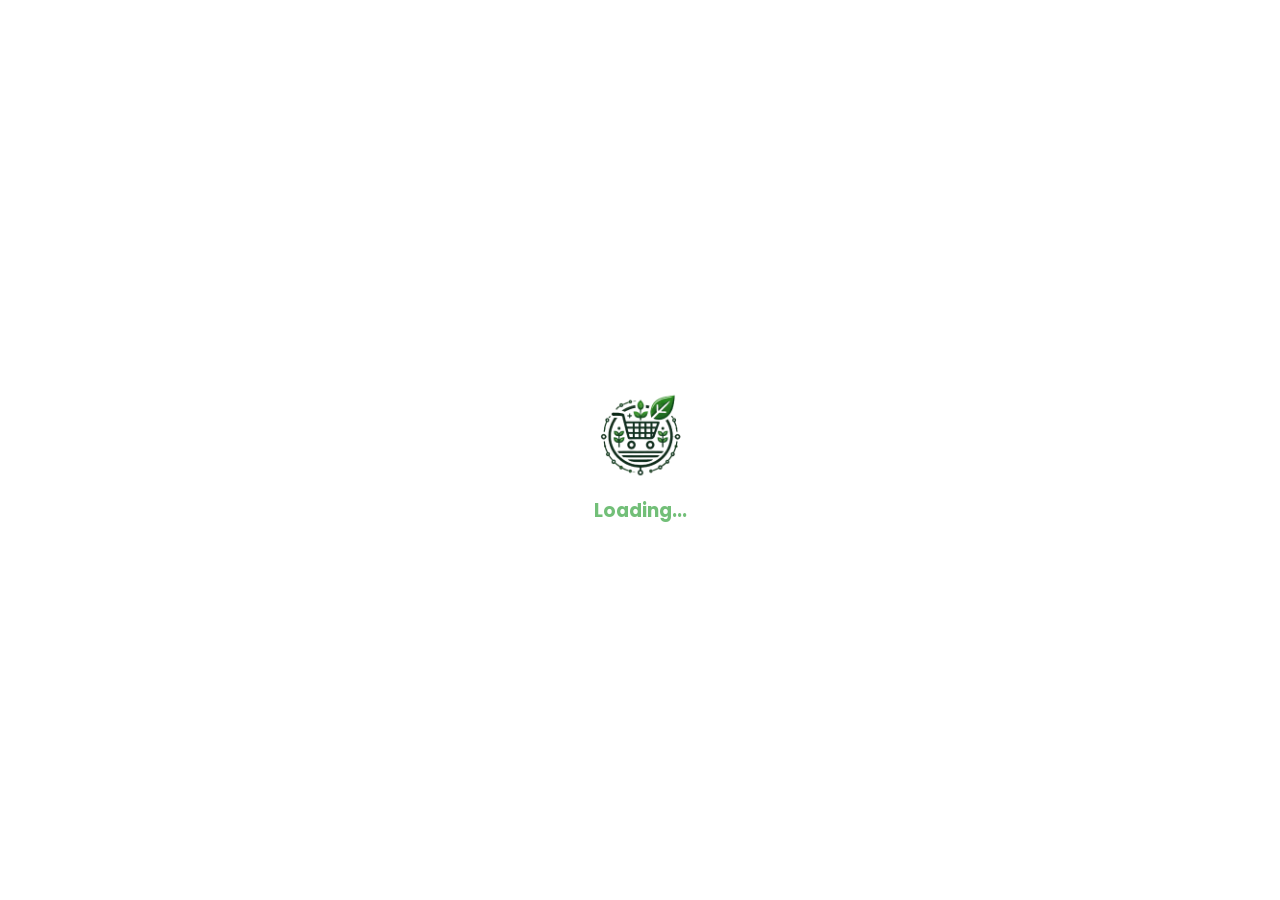
<file: index.html>
<!DOCTYPE html>
<html lang="id">
<head>
    <meta charset="UTF-8">
    <meta name="viewport" content="width=device-width, initial-scale=1.0">
    <link rel="stylesheet" href="Style.css">
    <link rel="icon logo" href="/SobatTani/image/SobatTani-logo-nobg.png">
    <link href="https://fonts.googleapis.com/css2?family=Poppins:wght@400;600&display=swap" rel="stylesheet">
    <script src="https://code.jquery.com/jquery-3.7.1.js" integrity="sha256-eKhayi8LEQwp4NKxN+CfCh+3qOVUtJn3QNZ0TciWLP4=" crossorigin="anonymous"></script>
    <title>SobatTani</title>
</head>
<body>
    <div class="loadpage">
        <img src="image/SobatTani-logo-nobg.png" alt="SobatTaniLogo" id="loadingimg">
        <h3 id="loadingtext">Loading...</h3>
    </div>
    <script src="Script.js"></script>
</body>
</html>
</file>
<file: Style.css>
:root {
    --basecolor:#72BF78;
    --seccolor:#bbffb5;
    --bgcolor: #ffffff;
    /* --basecolor: #4f9655;
    --seccolor:#87ff7c;
    --bgcolor: #2a2a2a; */
}

/* darkmode */
/* img.eye {
    filter: invert(100%);
}

.fitur img {
    filter: invert(100%);
    -webkit-filter: invert(100%);
}

.edu-area img.edu-btn {
    filter: invert(100%);
    -webkit-filter: invert(100%);
} */

/* all-in selector */
* {
    margin: 0;
    padding: 0;
    box-sizing: border-box;
    outline: none;
    border: none;
    text-decoration: none;
}

body {
    color: var(--basecolor);
    background-color: var(--bgcolor);
    font-family: 'Poppins', sans-serif;
    margin: 0 0;
}

input {
    background-color: var(--bgcolor);
}

.overlaylogin, .overlayregis {
    position: fixed;
    top: 0;
    bottom: 0;
    left: 0;
    right: 0;
    background-color: rgba(0, 0, 0, .3);
    z-index: 1000;
    display: block;
    display: none;
}

@media screen and (min-width: 1024px){
    /* loading page */
    .loadpage {
        position: fixed;
        top: 50%;
        left: 50%;
        transform: translate(-50%, -50%);
    }

    #loadingimg {
        display: block;
        width: 120px;
        margin: auto;
        cursor: default;
        animation: tuing2 ease-out 2s infinite;
        -webkit-animation: tuing2 ease-out 2s infinite;
        }
    
    #loadingtext {
        display: block;
        text-align: center;
        margin: auto;
        cursor: default;
        animation: teks 3s ease-in-out infinite;
    }

    /* hero section */
    .hero {
        min-height: 100vh;
        margin-bottom: 100px;
        margin-top: 0;
        cursor: default;
        opacity: .9;
        display: flex;
        align-items: center;
        /* darkmode */
        /* background-image: url("/SobatTani/image/hero section.png"); */
        /* lightmode */
        background-image: url("/SobatTani/image/hero-imagejpg.jpg");
        background-repeat: no-repeat;
        background-size: cover;
        background-position: center;
        position: relative;
        -webkit-mask-image: linear-gradient(rgba(255, 255, 255, 1) 85%, rgba(255, 255, 255, 0));
        mask-image: linear-gradient(rgba(255, 255, 255, 1) 85%, rgba(255, 255, 255, 0));
    }

    .hero::after {
        content: "";
        display: block;
        position: absolute;
        height: 30%;
        bottom: 0;
        background: linear-gradient(0deg,var(--bgcolor) 8%,rgba(255, 255, 255, 0) 50%);
    }
    .hero .content {
        padding: 1.4rem 7%;
        width: 100%;
        text-align: center;
        position: fixed;
        top: 200px;
        background: none;
    }

    .hero .content h1 {
        font-size: 4em;
        color: var(--basecolor);
        text-shadow: 1px 1px 3px rgba(1, 1, 3, 0.5);
        line-height: 1.2;
    }
    .hero .content p {
        font-size: 1.6rem;
        margin-top: 1rem;
        line-height: 1.4;
        font-weight: 100;
        text-shadow: 1px 1px 3px rgba(1, 1, 3, 0.5);
        mix-blend-mode: difference;
        color: var(--basecolor);
    }

    /* Header */
    header * {
        margin: auto;
    }

    header {
        top: 0;
        left: 0;
        right: 0;
        position: sticky;
        background-color: var(--basecolor);
        color: var(--bgcolor);
        box-shadow: 0 5px 5px var(--basecolor);
        height: 70px;
        display: flex;
        margin: auto;
        z-index: 1000;
    }

    header nav {
        display: flex;
        gap: 30px;
    }

    header nav a img {
        width: 20px;
        height: 20px;
        transition: .5s;
    }

    header nav a img:hover{
        border-radius: 8px;
        background-color: var(--seccolor);
        box-shadow: 0 0 10px 10px var(--seccolor);
        scale: 1.25;
    }

    header nav a img.activ:hover {
        transform: rotate(-360deg);
    }

    header nav a img.notif:hover {
        animation: bell .5s ease-in-out;
    }

    header nav a img.usser:hover {
        animation: usser .5s ease-in-out;
    }

    header nav a img.cart:hover {
        animation: cart .5s ease-in-out;
    }

    header a.logo {
        color: var(--bgcolor);
        text-decoration: none;
        display: flex;
        gap: 10px;
        transition: .3s;
    }

    header a.logo:hover {
        filter: drop-shadow(0 0 10px var(--bgcolor));
        scale: 1.05;
    }

    header a img {
        width: 60px;
        height: 60px;
    }

    header .search-box input:focus {
        outline: none;
        color: var(--basecolor);
    }

    header .search-box input:enabled {
        color: var(--basecolor);
    }

    header .search-box input::placeholder {
        color: var(--basecolor);
        opacity: .7;
    }

    header .search-box {
        display: flex;
        gap: 0px;
        width: fit-content;
        height: fit-content;
        border-radius: 8px;
        box-shadow: 0 0 10px var(--bgcolor);
    }

    header .search-box img {
        width: 20px;
        height: 20px;
    }

    header .search-box button {
        border: none;
        height: 40px;
        width: 30px;
        cursor: pointer;
        background-color: var(--basecolor);
        border-top-right-radius: 8px;
        border-bottom-right-radius: 8px;
        transition: .3s;
    }

    header .search-box button:hover {
        background-color: var(--seccolor);
    }

    header input#search-section {
        background-color: var(--bgcolor);
        border-bottom-left-radius: 8px;
        border-top-left-radius: 8px;
        border: none;
        margin: auto;
        padding: 20px;
        width: 400px;
        height: 20px;
    }

    /* hide search box */
    header .search-box-hide {
        width: 430px;
    }

    /* Main */
    main {
        background-color: var(--bgcolor);
        color: var(--basecolor);
        margin: auto;
        width: 1000px;
        text-align: left;
    }


    /* section */
    section {
        box-shadow: 0 0 10px var(--basecolor);
        border-radius: 8px;
        margin: 50px auto;
        padding: 20px;
    }

    section button {
        border-radius: 8px;
        background-color: var(--basecolor);
        box-shadow: 0 0 5px var(--basecolor);
        color: var(--bgcolor);
        border: none;
    }

    section button:hover{
        background-color: var(--seccolor);
    }
    
    section a img.close {
        position: relative;
        z-index: 700;
        top: 0;
        left: 0;
        width: 20px;
        height: 20px;
        transition: .5s;
        box-shadow: 0 0 5px 5px var(--basecolor);
        background-color: var(--basecolor);
    }

    section a img.close:hover {
        z-index: 700;
        background-color: var(--seccolor);
        box-shadow: 0 0 10px 10px var(--seccolor);
        scale: 1.05;
    }

    section .pop-up {
        position: fixed;
        bottom: 50px;
        right: -500px;
        padding: 15px;
        background-color: var(--bgcolor);
        box-shadow: 0 0 5px var(--basecolor);
        border-radius: 8px;
        width: fit-content;
        height: fit-content;
        /* animation: ppp 10s ease-in-out; */
    }

    section .pop-up h2, .pop-up p {
        text-align: center;
        margin: auto;
        cursor: default;
    }

    /* login-page */
    .register-page *, .login-page * {
        margin: 10px;
    }

    .register-page, .login-page {
        position: fixed;
        box-shadow: 0 0 5px var(--basecolor);
        background-color: var(--bgcolor);
        height: fit-content;
        width: 800px;
        top: 50%;
        left: 50%;
        transform: translate(-50%, -50%);
    }

    .register-page a, .login-page a {
        color: var(--basecolor);
    }

    .register-page a:hover, .login-page a:hover {
        color: var(--seccolor);
    }

    .register-page h1, .login-page h1 {
        margin: auto;
        text-align: center;
    }

    .register-page h3, .login-page h3 {
        border-bottom: 1px solid var(--basecolor);
        width: fit-content;
    }

    .register-page .write, .login-page .write {
        display: flex;
    }

    .register-page .write img.register-image, .login-page .write img.login-image {
        width: 20px;
        height: 20px;
        margin: auto;
    }

    .register-page .write img.eye, .login-page .write img.eye {
        position: absolute;
        bottom: 122px;
        right: 70px;
        height: 15px;
        width: 15px;
    }
    
    .register-page .write input, .login-page .write input {
        width: 600px;
        margin: auto;
        height: 30px;
        border-radius: 8px;
        padding: 10px;
        box-shadow: 0 0 5px var(--basecolor);
        background-color: var(--bgcolor);
    }

    .register-page .write input:focus, .login-page .write input:focus {
        outline: none;
        color: var(--basecolor);
    }

    .register-page .write input:enabled, .login-page .write input:enabled {
        color: var(--basecolor);
    }

    .register-page .write input::placeholder, .login-page .write input::placeholder {
        color: var(--basecolor);
        opacity: .7;
    }

    .register-page button , .login-page button {
        position: relative;
        left: 50%;
        transform: translateX(-50%);
        width: 300px;
        height: 40px;
        cursor: pointer;
    }

    #regisbtn, #loginbtn {
        cursor: pointer;
    }

    /* edu card */
    .edu-area {
        overflow: hidden;
        width: 100%;
    }

    .edu-card {
        display: flex;
        flex-direction: row;
        gap: 30px;
        transition: all 1s ease-out;
        -webkit-transition: all 1s ease-out;
        -moz-transition: all 1s ease-out;
        -ms-transition: all 1s ease-out;
        -o-transition: all 1s ease-out;
    }

    .edu-card img {
        width: 900px;
        margin-left: 30px;
        border-radius: 8px;
    }

    .edu-area img.edu-btn {
        width: 40px;
        position: relative;
        z-index: 100;
    }

    .edu-area img.edu-btn:hover {
        filter: drop-shadow(0 0 20px var(--basecolor));
    }

    .edu-area .left {
        top: 235px;
        left: -20px;
    }

    .edu-area .right {
        right: -940px;
        bottom: 235px;
    }


    /* fitures */
    .fitur-content {
        display: inline-block;
        position: relative;
        margin: 20px 50px;
        transition: .5s;
    }

    .fitur-content:hover {
        opacity: .7;
        filter: drop-shadow(0 0 10px var(--seccolor));
        color: var(--seccolor);
        scale: 1.05;
    }

    .fitur img {
        position: relative;
        top: 50%;
        left: 50%;
        transform: translate(-50%, -50%);
        margin-top: 50px;
        margin-bottom: -30px;
        margin-right: 50px;
        width: 80px;
        height: 80px;
        align-items: center;
    }

    .fitur a {
        color: var(--basecolor);
        text-decoration: none;
        margin: auto;
    }

    .fitur-content p {
        text-align: center;
    }

    /* fitur-page */
    .fitur-area {
        height: 500px;
    }

    .fitur-area h2 {
        text-align: center;
        justify-content: center;
        align-items: center;
    }

    .fitur-area img.logo {
        width: 300px;
        animation: ftr 3s ease-in-out infinite;
        display: block;
        margin: auto;
        margin-top: 50px;
    }

    /* product */
    .product-card * {
        cursor: pointer;
    }

    .card-container {
        width: 100%;
        height: fit-content;
        margin: auto;
        cursor: pointer;
    }

    .product-card {
        float: left;
        position: relative;
        padding: 10px;
        width: 200px;
        height: fit-content;
        border-radius: 8px;
        margin: 20px 20px;
        box-shadow: 0 0 5px var(--basecolor);
        transition: .5s;
    }

    .product-card:hover {
        box-shadow: 0 0 10px var(--basecolor);
        opacity: .8;
        scale: 1.1;
    }

    .product-card * {
        margin: 5px 0;
    }

    .product-card button {
        width: 100%;
        height: 30px;
        transition: .3s;
    }

    .product-card img.prod-img {
        width: 180px;
        height: 180px;
    }

    .product-card img.cart-oc {
        position: absolute;
        top: 160px;
        right: 20px;
        width: 20px;
        height: 20px;
        background-color: var(--basecolor);
        box-shadow: 0 0 5px 10px var(--basecolor);
        transition: .5s;
    }

    .product-card img.cart-oc:hover {
        transform: scale(1.2);
        background-color: var(--seccolor);
        box-shadow: 0 0 10px 10px var(--seccolor);
    }


    /* article */
    .article-content {
        margin: 20px;
    }

    .thumbnail img {
        height: 100%;
        width: 100%;
        border-radius: 8px;
    }

    .article-content p {
        text-indent: 15px;
    }

    .article-content ul li {
        margin-left : 40px;
    }

    .article-content h4 {
        text-indent: 20px;
    }

    /* account */
    .account-content {
        margin: auto;
    }

    .account-content img.profile-picture {
        position: relative;
        left: 50%;
        transform: translateX(-50%);
        margin: auto;
        margin-bottom: 5px;
        width: 150px;
        height: 150px;
        border-radius: 50%;
        box-shadow: 0 0 5px var(--basecolor);
    }

    .account-content img.eye {
        position: relative;
        bottom: -3px;
        right: -60px;
        height: 15px;
        width: 15px;
    }

    .add-btn {
        margin: auto;
        display: flex;
        flex-direction: row;
    }

    .btn-acc {
        display: flex;
        flex-direction: row;
        gap: 10px;
        margin: auto;
        margin-top: 20px;
    }

    .account-content button {
        position: relative;
        margin-top: 20px;
        margin: auto;
        width: 220px;
        height: 40px;
    }

    .account-content .btn-acc #keluarbtn {
        background-color: var(--bgcolor);
        color: var(--basecolor);
        transition: .5s;
    }

    .account-content .btn-acc #keluarbtn:hover {
        background-color: var(--seccolor);
    }
    
    /* slider toggle */
    .slider-container {
        margin: auto;
    }

    .switch {
        position: relative;
        display: inline-block;
        width: 60px;
        height: 34px;
    }
    
    .switch input {
        opacity: 0;
        width: 0;
        height: 0;
    }
    
    .slider {
        position: absolute;
        cursor: pointer;
        top: 0;
        left: 0;
        right: 0;
        bottom: 0;
        background-color: white;
        transition: .4s;
        border-radius: 34px;
        border: 1px solid var(--basecolor);
    }
    
    .slider:before {
        position: absolute;
        content: "";
        height: 25px;
        width: 25px;
        left: 4px;
        bottom: 4px;
        background-color: #2a2a2a;
        transition: .7s ease-in-out;
        border-radius: 50%;
        -webkit-border-radius: 50%;
        -moz-border-radius: 50%;
        -ms-border-radius: 50%;
        -o-border-radius: 50%;
    }
    
    input:checked + .slider {
        background-color: #2a2a2a;
    }
    
    input:checked + .slider:before {
        transform: translateX(26px);
        background-color: #fff;
    }

    .account-content h3 {
        margin-bottom: 10px;
    }

    .account-content input {
        position: relative;
        margin-bottom: 10px;
        left: 50%;
        transform: translateX(-50%);
        width: 80%;
        height: fit-content;
        padding: 10px;
        border: none;
        box-shadow: 0 0 5px var(--basecolor);
        border-radius: 8px;
    }

    .account-content input:focus {
        outline: none;
        color: var(--basecolor);
    }

    .account-content input:enabled {
        color: var(--basecolor);
    }

    .account-content input::placeholder {
        color: var(--basecolor);
        opacity: .7;
    }



    /* notification */
    .notif-container {
        margin: 20px;
    }

    .notif-content {
        box-shadow: 0 0 5px var(--basecolor);
        margin: 10px auto;
        padding: 10px;
        border-radius: 8px;
        display: flex;
        flex-direction: row;
    }

    .notif-text{
        text-align: left;
        display: flex;
        flex-direction: column;
        width: 550px;
    }

    .notif-content .date {
        margin-top: 20px;
        margin-left: 50px;
    }

    .notif-btn {
        width: 100px;
        height: 40px;
        margin-top: 10px;
    }


    /* activity */
    .activity-container {
        margin: 20px;
    }

    .activity-content {
        display: flex;
        box-shadow: 0 0 5px var(--basecolor);
        margin: 10px auto;
        padding: 10px;
        border-radius: 8px;
    }

    .activity-content img {
        width: 100px;
        height: 100px;
    }

    .activity-content .date {
        margin-left: 280px;
        margin-top: 50px;
    }

    .activity-content .activity-description {
        margin-left: 80px;
        margin-top: 15px;
        font-size: 20px;
        width: 200px;
    }

    /* cart */
    .cart-container {
        margin: 20px;
    }

    .cart-content {
        display: flex;
        box-shadow: 0 0 5px var(--basecolor);
        margin: 10px auto;
        padding: 10px;
        border-radius: 8px;
        width: 100%;
    }

    .cart-content img {
        width: 70px;
        height: 70px;
    }

    .cart-description {
        margin-left: 30px;
        width: 200px;
    }

    .cartbtn {
        display: flex;
        flex-direction: column;
        position: relative;
        gap: 10px;
        margin-left: 300px;
    }

    .cartbtn .hapus-btn {
        background-color: var(--bgcolor);
        color: var(--basecolor);
    }

    .cartbtn .hapus-btn:hover {
        background-color: var(--seccolor);
    }

    .cart-content button{
        width: 200px;
        height: 30px;
        transition: 1s;
    }

    .allin-btn-cart {
        display: flex;
        flex-direction: row;
        margin-left: 320px;
        gap: 20px;
    }

    .allin-btn-cart button {
        height: 50px;
        width: 300px;
        transition: .5s;
    }

    .allin-btn-cart .hapus-btn {
        color: var(--basecolor);
        background-color: var(--bgcolor);
    }

    .allin-btn-cart .hapus-btn:hover {
        background-color: var(--seccolor);
        color: var(--bgcolor);
    }
    
    input[type="checkbox"] {
        display: none;
    }

    .cb-prod {
        display: inline-block;
        width: 70px;
        height: 70px;
        margin-left: 120px;
        box-shadow: 0 0 5px var(--basecolor);
        border-radius: 8px;
        position: relative; 
        cursor: pointer;
    }

    .cb-prod:after {
        content: '';
        position: absolute;
        left: 20px;
        width: 25px; 
        height: 50px;
        border: solid var(--basecolor); 
        border-width: 0 5px 5px 0;
        transform: rotate(45deg); 
        opacity: 0; 
        transition: opacity 0.2s; 
    }

    
    input.cb-prod:checked + .cb-prod:after {
        opacity: 1; 
    }


    /* product */
    .prod-content *{
        margin: 20px;
    }

    .prod-content {
        display: flex;
    }

    .prod-description {
        margin-top: 45px;
    }

    .prod-content img.prod-img {
        width: 200px;
        height: 200px;
        box-shadow: 0 0 10px var(--basecolor);
        transition: 1s;
    }

    .prod-content img.prod-img:hover {
        scale: 1.4;
    }

    .prod button {
        position: relative;
        left: 50%;
        transform: translateX(-50%);
        margin: auto;
        width: 500px;
        height: 50px;
        transition: .5s;
    }

    .prod img.cart-op {
        position: relative;
        top: 5px;
        right: -300px;
        width: 30px;
        height: 30px;
        transition: .5s;
        background-color: var(--basecolor);
        box-shadow: 0 0 5px 5px var(--basecolor);
    }

    .prod img.cart-op:hover {
        background-color: var(--seccolor);
        box-shadow: 0 0 10px 10px var(--seccolor);
    }

    /* clearfix */
    .cf:before, .cf:after {
        content: " ";
        display: table;
    }
    .cf:after {
        clear: both;
    }


    /* footer */
    footer {
        height: 25px;
        width: 100%;
        background-color: var(--basecolor);
        color : var(--bgcolor);
        text-align: center;
        letter-spacing: 5px;
    }
}

@media screen and (min-width: 768px) and (max-width: 1023px) {
    /* loading page */
    .loadpage {
        position: fixed;
        top: 50%;
        left: 50%;
        transform: translate(-50%, -50%);
    }

    #loadingimg {
        display: block;
        width: 50px;
        margin: auto;
        cursor: default;
        animation: tuing2 ease-out 2s infinite;
        -webkit-animation: tuing2 ease-out 2s infinite;
}
    
    #loadingtext {
        display: block;
        text-align: center;
        margin: auto;
        cursor: default;
        animation: teks 3s ease-in-out infinite;
    }

    /* hero section */
    .hero {
        display: none;
    }

    /* Header */
    header * {
        margin: auto;
    }

    header {
        top: 0;
        left: 0;
        right: 0;
        position: sticky;
        background-color: var(--basecolor);
        color: var(--bgcolor);
        box-shadow: 0 5px 5px var(--basecolor);
        height: 70px;
        display: flex;
        margin: auto;
        z-index: 1000;
    }

    header nav {
        display: flex;
        gap: 25px;
    }

    header nav a img {
        width: 15px;
        height: 15px;
        transition: .5s;
    }

    header nav a img:hover{
        border-radius: 8px;
        background-color: var(--seccolor);
        box-shadow: 0 0 10px 10px var(--seccolor);
        scale: 1.25;
    }

    header nav a img.activ:hover {
        transform: rotate(-360deg);
    }

    header nav a img.notif:hover {
        animation: bell .5s ease-in-out;
    }

    header nav a img.usser:hover {
        animation: bell .5s ease-in-out;
    }

    header a.logo {
        color: var(--bgcolor);
        text-decoration: none;
        display: flex;
        gap: 5px;
        transition: .3s;
    }

    header a.logo:hover {
        filter: drop-shadow(0 0 10px var(--bgcolor));
    }

    header a img {
        width: 35px;
        height: 35px;
    }

    header a h1 {
        font-size: 20px;
    }

    header .search-box input {
        height: 10px;
    }

    header .search-box input:focus {
        outline: none;
        color: var(--basecolor);
    }

    header .search-box input:enabled {
        color: var(--basecolor);
    }

    header .search-box input::placeholder {
        color: var(--basecolor);
        opacity: .7;
    }

    header .search-box {
        display: flex;
        gap: 0px;
        width: fit-content;
        height: fit-content;
        border-radius: 8px;
        box-shadow: 0 0 10px var(--bgcolor);
    }

    header .search-box img {
        width: 15px;
        height: 15px;
    }

    header .search-box button {
        border: none;
        height: 20px;
        width: 20px;
        background-color: var(--basecolor);
        border-top-right-radius: 8px;
        border-bottom-right-radius: 8px;
        transition: .3s;
    }

    header .search-box button:hover {
        background-color: var(--seccolor);
    }

    header #search-section {
        background-color: var(--bgcolor);
        border-bottom-left-radius: 8px;
        border-top-left-radius: 8px;
        border: none;
        padding: 10px;
        width: 250px;
        height: 15px;
    }

    /* hide searchbox */
    header .search-box-hide { 
        width: 270px;
    }

    /* Main */
    main {
        background-color: var(--bgcolor);
        color: var(--basecolor);
        margin: auto;
        margin-top: 30px;
        width: 720px;
        text-align: left;
    }


    /* section */
    section {
        box-shadow: 0 0 10px var(--basecolor);
        border-radius: 8px;
        margin: 30px auto;
        padding: 20px;
    }

    section button {
        border-radius: 8px;
        background-color: var(--basecolor);
        box-shadow: 0 0 5px var(--basecolor);
        color: var(--bgcolor);
        border: none;
    }

    section button:hover{
        background-color: var(--seccolor);
    }

    section a img.close {
        position: relative;
        z-index: 700;
        top: 0;
        left: 0;
        width: 15px;
        height: 15px;
        transition: .5s;
        box-shadow: 0 0 5px 5px var(--basecolor);
        background-color: var(--basecolor);
    }

    section a img.close:hover {
        z-index: 700;
        background-color: var(--seccolor);
        box-shadow: 0 0 10px 10px var(--seccolor);
        scale: 1.05;
    }
    
    section .pop-up {
        position: fixed;
        bottom: 50px;
        right: -500px;
        padding: 15px;
        background-color: var(--bgcolor);
        box-shadow: 0 0 5px var(--basecolor);
        border-radius: 8px;
        width: fit-content;
        height: fit-content;
    }

    section .pop-up h2, .pop-up p {
        text-align: center;
        font-size: medium;
        margin: auto;
        cursor: default;
    }

    /* login-page */
    .register-page *, .login-page * {
        margin: 10px;
    }

    .register-page, .login-page {
        position: fixed;
        box-shadow: 0 0 5px var(--basecolor);
        background-color: var(--bgcolor);
        height: fit-content;
        width: 500px;
        top: 50%;
        left: 50%;
        transform: translate(-50%, -50%);
    }

    .register-page h1, .login-page h1 {
        margin: auto;
        text-align: center;
    }

    .register-page h3, .login-page h3 {
        border-bottom: 1px solid var(--basecolor);
        width: fit-content;
    }

    .register-page .write, .login-page .write {
        display: flex;
    }

    .register-page .write img.register-image, .login-page .write img.login-image {
        width: 20px;
        height: 20px;
        margin: auto;
    }

    .register-page .write img.eye, .login-page .write img.eye {
        position: absolute;
        bottom: 116px;
        right: 60px;
        height: 15px;
        width: 15px;
    }
    
    .register-page .write input, .login-page .write input {
        width: 300px;
        margin: auto;
        height: 10px;
        border-radius: 8px;
        padding: 10px;
        box-shadow: 0 0 5px var(--basecolor);
        background-color: var(--bgcolor);
    }

    .register-page .write input:focus, .login-page .write input:focus {
        outline: none;
        color: var(--basecolor);
    }

    .register-page .write input:enabled, .login-page .write input:enabled {
        color: var(--basecolor);
    }

    .register-page .write input::placeholder, .login-page .write input::placeholder {
        color: var(--basecolor);
        opacity: .7;
    }

    .register-page button, .login-page button{
        position: relative;
        left: 50%;
        transform: translateX(-50%);
        width: 300px;
        height: 40px;
        cursor: pointer;
    }

    #regisbtn, #loginbtn {
        cursor: pointer;
    }

    /* edu card */
    .edu-area {
        overflow: hidden;
        width: 100%;
    }

    .edu-card {
        display: flex;
        flex-direction: row;
        gap: 20px;
    }

    .edu-card img {
        width: 640px;
        margin-left: 20px;
        border-radius: 8px;
    }

    .edu-area img.edu-btn {
        width: 30px;
        position: relative;
        z-index: 100;
    }

    .edu-area img.edu-btn:hover {
        filter: drop-shadow(0 0 20px var(--basecolor));
    }

    .edu-area .left {
        top: 175px;
        left: -20px;
    }

    .edu-area .right {
        right: -670px;
        bottom: 175px;
    }

    /* fitures */
    .fitur-content {
        display: inline-block;
        position: relative;
        margin: 20px 45px;
        transition: .5s;
    }

    .fitur-content:hover {
        opacity: .7;
        filter: drop-shadow(0 0 10px var(--seccolor));
        color: var(--seccolor);
        scale: 1.05;
    }

    .fitur img {
        position: relative;
        top: 50%;
        left: 50%;
        transform: translate(-50%, -50%);
        margin-top: 30px;
        margin-bottom: -20px;
        width: 50px;
        height: 50px;
        align-items: center;
    }

    .fitur a {
        color: var(--basecolor);
        text-decoration: none;
        margin: auto;
    }

    .fitur-content p {
        text-align: center;
        font-size: small;
    }

    /* fitur-page */
    .fitur-area {
        height: 500px;
    }

    .fitur-area h2 {
        display: grid;
        place-items: center;
        text-align: center;
        justify-content: center;
        align-items: center;
    }

    /* product */

    .card-container {
        width: 100%;
        height: fit-content;
        margin: auto;
    }

    .product-card {
        float: left;
        padding: 10px;
        width: 200px;
        height: fit-content;
        border-radius: 8px;
        margin: 20px 13px;
        box-shadow: 0 0 5px var(--basecolor);
        transition: .5s;
    }

    .product-card:hover {
        box-shadow: 0 0 10px var(--basecolor);
        opacity: .8;
        scale: 1.1;
    }

    .product-card * {
        margin: 5px 0;
    }

    .product-card button {
        width: 100%;
        height: 30px;
        transition: .3s;
    }

    .product-card img.prod-img {
        width: 180px;
        height: 180px;
    }
    
    .product-card img.cart-oc {
        position: relative;
        top: -50px;
        left: 145px;
        width: 20px;
        height: 20px;
        background-color: var(--basecolor);
        box-shadow: 0 0 10px 10px var(--basecolor);
        transition: .5s;
    }

    .product-card img.cart-oc:hover {
        transform: scale(1.2);
        background-color: var(--seccolor);
        box-shadow: 0 0 10px 10px var(--seccolor);
    }


    /* article */
    .article-content {
        margin: 20px;
    }

    .thumbnail img {
        height: 300px;
        width: 100%;
        border-radius: 8px;
    }
    
    .article-content p {
        text-indent: 15px;
    }

    .article-content ul li {
        margin-left : 40px;
    }

    .article-content h4 {
        text-indent: 20px;
    }

    /* account */
    .account-content {
        margin: auto;
    }

    .account-content img.profile-picture {
        position: relative;
        left: 50%;
        transform: translateX(-50%);
        margin: auto;
        margin-bottom: 5px;
        width: 150px;
        height: 150px;
        border-radius: 50%;
        box-shadow: 0 0 5px var(--basecolor);
    }

    .account-content img.eye {
        position: relative;
        bottom: -3px;
        right: -35px;
        height: 15px;
        width: 15px;
    }
    
    .add-btn {
        display: flex;
        flex-direction: row;
        margin-left: 0;
        gap: 30px;
        width: 100%;
    }

    .btn-acc {
        display: flex;
        flex-direction: column;
        gap: 10px;
        margin: auto;
        margin-top: 15px;
    }

    .account-content button {
        position: relative;
        margin-top: 20px;
        margin: auto;
        width: 320px;
        height: 40px;
    }

    .account-content .btn-acc #keluarbtn {
        background-color: var(--bgcolor);
        color: var(--basecolor);
        transition: .5s;
    }

    .account-content .btn-acc #keluarbtn:hover {
        background-color: var(--seccolor);
    }

    .account-content h3 {
        margin-bottom: 10px;
    }

    .account-content input {
        position: relative;
        margin-bottom: 10px;
        left: 50%;
        transform: translateX(-50%);
        width: 80%;
        height: fit-content;
        padding: 10px;
        border: none;
        box-shadow: 0 0 5px var(--basecolor);
        border-radius: 8px;
    }

    .account-content input:focus {
        outline: none;
        color: var(--basecolor);
    }

    .account-content input:enabled {
        color: var(--basecolor);
    }

    .account-content input::placeholder {
        color: var(--basecolor);
        opacity: .7;
    }
    
    /* slider toggle */
    .slider-container {
        margin-top: 20px;
        margin-left: 65px;
    }

    .switch {
        position: relative;
        display: inline-block;
        width: 60px;
        height: 34px;
    }
    
    .switch input {
        opacity: 0;
        width: 0;
        height: 0;
    }
    
    .slider {
        position: absolute;
        cursor: pointer;
        top: 0;
        left: 0;
        right: 0;
        bottom: 0;
        background-color: white;
        transition: .4s;
        border-radius: 34px;
        border: 1px solid var(--basecolor);
    }
    
    .slider:before {
        position: absolute;
        content: "";
        height: 25px;
        width: 25px;
        left: 4px;
        bottom: 4px;
        background-color: #2a2a2a;
        transition: .7s ease-in-out;
        border-radius: 50%;
    }
    
    input:checked + .slider {
        background-color: #2a2a2a;
    }
    
    input:checked + .slider:before {
        transform: translateX(26px);
        background-color: #fff;
    }


    /* notification */
    .notif-container {
        margin: 20px;
    }

    .notif-content {
        box-shadow: 0 0 5px var(--basecolor);
        margin: 10px auto;
        padding: 10px;
        border-radius: 8px;
        display: flex;
        flex-direction: row;
    }

    .notif-text{
        text-align: left;
        display: flex;
        flex-direction: column;
        width: 400px;
    }

    .notif-content .date {
        margin-top: 20px;
        margin-left: 15px;
    }

    .notif-btn {
        width: 100px;
        height: 40px;
        margin-top: 10px;
    }


    /* activity */
    .activity-container {
        margin: 20px;
    }

    .activity-content {
        display: flex;
        box-shadow: 0 0 5px var(--basecolor);
        margin: 10px auto;
        padding: 10px;
        border-radius: 8px;
    }

    .activity-content img {
        width: 50px;
        height: 50px;
    }
    .activity-content .date {
        margin-left: 200px;
        margin-top: 15px;
    }

    .activity-content .activity-description {
        margin-left: 40px;
        font-size: 15px;
        width: 100px;
    }

    /* product */
    .prod-content *{
        margin: 20px;
    }

    .prod-content {
        display: flex;
    }

    .prod-description {
        margin-top: 50px;
    }

    .prod-content img {
        width: 200px;
        height: 200px;
        box-shadow: 0 0 10px var(--basecolor);
    }

    .prod button {
        position: relative;
        left: 50%;
        transform: translateX(-50%);
        margin: auto;
        width: 500px;
        height: 50px;
        transition: .5s;
    }
    
    .prod img.cart-op {
        position: relative;
        top: 8px;
        right: -120px;
        width: 25px;
        height: 25px;
        transition: .5s;
        background-color: var(--basecolor);
        box-shadow: 0 0 10px 10px var(--basecolor);
    }

    .prod img.cart-op:hover {
        background-color: var(--seccolor);
        box-shadow: 0 0 10px 10px var(--seccolor);
    }

    /* cart */
    .cart-container {
        margin: 20px;
    }

    .cart-content {
        display: flex;
        box-shadow: 0 0 5px var(--basecolor);
        margin: 10px auto;
        padding: 10px;
        border-radius: 8px;
        width: 100%;
    }

    .cart-content img {
        width: 90px;
        height: 90px;
    }

    .cart-content .cart-description {
        margin-left: 50px;
        width: 50px;
    }

    .cartbtn {
        display: flex;
        flex-direction: column;
        position: relative;
        gap: 5px;
        margin-left: 100px;
    }

    .cartbtn .hapus-btn {
        background-color: var(--bgcolor);
        color: var(--basecolor);
    }

    .cartbtn .hapus-btn:hover {
        background-color: var(--seccolor);
    }

    .cart-content button{
        width: 150px;
        margin: auto;
        transition: 1s;
        height: 30px;
    }

    .allin-btn-cart {
        display: flex;
        flex-direction: row;
        margin-left: 240px;
        gap: 20px;
    }

    .allin-btn-cart button {
        height: 50px;
        width: 200px;
        transition: .5s;
    }

    .allin-btn-cart .hapus-btn {
        color: var(--basecolor);
        background-color: var(--bgcolor);
    }

    .allin-btn-cart .hapus-btn:hover {
        background-color: var(--seccolor);
        color: var(--bgcolor);
    }

    input[type="checkbox"] {
        display: none;
    }

    .cb-prod {
        display: inline-block;
        width: 70px;
        height: 70px;
        margin-left: 90px;
        box-shadow: 0 0 5px var(--basecolor);
        border-radius: 8px;
        position: relative; 
        cursor: pointer;
    }

    .cb-prod:after {
        content: '';
        position: absolute;
        left: 20px;
        width: 25px; 
        height: 50px;
        border: solid var(--basecolor); 
        border-width: 0 5px 5px 0;
        transform: rotate(45deg); 
        opacity: 0; 
        transition: opacity 0.2s; 
    }

    
    input.cb-prod:checked + .cb-prod:after {
        opacity: 1; 
    }


    /* clearfix */
    .cf:before, .cf:after {
        content: " ";
        display: table;
    }
    .cf:after {
        clear: both;
    }


    /* footer */
    footer {
        height: 25px;
        width: 100%;
        background-color: var(--basecolor);
        color : var(--bgcolor);
        text-align: center;
        letter-spacing: 5px;
    }
}

@media screen and (max-width: 767px){
    /* loading page */
    .loadpage {
        position: fixed;
        top: 50%;
        left: 50%;
        transform: translate(-50%, -50%);
    }

    #loadingimg {
        display: block;
        width: 40px;
        margin: auto;
        cursor: default;
        animation: tuing2 ease-out 2s infinite;
        -webkit-animation: tuing2 ease-out 2s infinite;
    }
    
    #loadingtext {
        display: block;
        text-align: center;
        margin: auto;
        cursor: default;
        animation: teks 3s ease-in-out infinite;
    }

    h1, h2, h3, h4, h5, h6, p {
        font-size: x-small;
    } 

    button {
        font-size: 10px;
    }

    /* hero section */
    .hero {
        display: none;
    }

        /* Header */
    header * {
        margin: auto;
    }

    header {
        top: 0;
        left: 0;
        right: 0;
        position: sticky;
        background-color: var(--basecolor);
        color: var(--bgcolor);
        box-shadow: 0 5px 5px var(--basecolor);
        height: 40px;
        display: flex;
        margin: auto;
        z-index: 1000;
    }

    header nav {
        display: flex;
        gap: 15px;
    }

    header nav a img {
        width: 10px;
        height: 10px;
        transition: .5s;
    }

    header nav a img:hover{
        border-radius: 8px;
        background-color: var(--seccolor);
        box-shadow: 0 0 10px 10px var(--seccolor);
        scale: 1.25;
    }

    header nav a img.activ:hover {
        transform: rotate(-360deg);
    }

    header nav a img.notif:hover {
        animation: bell .5s ease-in-out;
    }

    header nav a img.usser:hover {
        animation: bell .5s ease-in-out;
    }

    header a.logo {
        color: var(--bgcolor);
        text-decoration: none;
        display: flex;
        gap: 5px;
        transition: .3s;
    }

    header a.logo:hover {
        filter: drop-shadow(0 0 10px var(--bgcolor));
    }

    header a img {
        width: 30px;
        height: 30px;
    }

    header a h1 {
        font-size: 10px;
    }

    header .search-box input {
        height: 10px;
    }

    header .search-box input:focus {
        outline: none;
        color: var(--basecolor);
    }

    header .search-box input:enabled {
        color: var(--basecolor);
    }

    header .search-box input::placeholder {
        color: var(--basecolor);
        opacity: .7;
        font-size: 8px;
    }

    header .search-box {
        display: flex;
        gap: 0px;
        width: fit-content;
        height: fit-content;
        border-radius: 8px;
        box-shadow: 0 0 10px var(--bgcolor);
    }

    header .search-box img {
        width: 10px;
        height: 10px;
    }

    header .search-box button {
        border: none;
        height: 20px;
        width: 20px;
        background-color: var(--basecolor);
        border-top-right-radius: 8px;
        border-bottom-right-radius: 8px;
        transition: .3s;
    }

    header .search-box button:hover {
        background-color: var(--bgcolor);
    }

    header input#search-section {
        background-color: var(--bgcolor);
        border-bottom-left-radius: 8px;
        border-top-left-radius: 8px;
        border: none;
        padding: 10px;
        width: 100px;
        height: 10px;
    }

    
    /* hide searchbox */
    header .search-box-hide { 
        width: 100px;
    }

    /* Main */
    main {
        background-color: var(--bgcolor);
        color: var(--basecolor);
        margin: auto;
        margin-top: 30px;
        width: 300px;
        text-align: left;
    }


    /* section */
    section {
        box-shadow: 0 0 10px var(--basecolor);
        border-radius: 8px;
        margin: 20px auto;
        padding: 20px;
    }

    section button {
        border-radius: 8px;
        background-color: var(--basecolor);
        box-shadow: 0 0 5px var(--basecolor);
        color: var(--bgcolor);
        border: none;
    }

    section button:hover{
        background-color: var(--seccolor);
    }
    
    section a img.close {
        position: relative;
        z-index: 700;
        top: 0;
        left: 0;
        width: 8px;
        height: 8px;
        transition: .5s;
        box-shadow: 0 0 5px 5px var(--basecolor);
        background-color: var(--basecolor);
    }

    section a img.close:hover {
        z-index: 700;
        background-color: var(--seccolor);
        box-shadow: 0 0 10px 10px var(--seccolor);
        scale: 1.05;
    }

    section .pop-up {
        position: fixed;
        bottom: 50px;
        right: -580px;
        padding: 15px;
        background-color: var(--bgcolor);
        box-shadow: 0 0 5px var(--basecolor);
        border-radius: 8px;
        width: fit-content;
        height: fit-content;
    }

    section .pop-up h2, .pop-up p {
        text-align: center;
        font-size: smaller;
        margin: auto;
        cursor: default;
    }

    /* login-page */
    .register-page *, .login-page * {
        margin: 10px;
    }
    
    .register-page, .login-page {
        position: fixed;
        box-shadow: 0 0 5px var(--basecolor);
        background-color: var(--bgcolor);
        height: fit-content;
        width: 300px;
        top: 50%;
        left: 50%;
        transform: translate(-50%, -50%);
    }

    .register-page h1, .login-page h1 {
        margin: auto;
        text-align: center;
    }

    .register-page h3, .login-page h3 {
        border-bottom: 1px solid var(--basecolor);
        width: fit-content;
    }

    .register-page .write, .login-page .write {
        display: flex;
    }

    .register-page .write img.register-image, .login-page .write img.login-image {
        width: 20px;
        height: 20px;
        margin: auto;
    }

    .register-page .write img.eye, .login-page .write img.eye {
        position: absolute;
        bottom: 97px;
        right: 30px;
        height: 15px;
        width: 15px;
    }
    
    .register-page .write input, .login-page .write input {
        width: 200px;
        margin: auto;
        height: 5px;
        border-radius: 8px;
        padding: 10px;
        box-shadow: 0 0 5px var(--basecolor);
        background-color: var(--bgcolor);
    }

    .register-page .write input:focus, .login-page .write input:focus {
        outline: none;
        color: var(--basecolor);
    }

    .register-page .write input:enabled, .login-page .write input:enabled {
        color: var(--basecolor);
    }

    .register-page .write input::placeholder, .login-page .write input::placeholder {
        color: var(--basecolor);
        opacity: .7;
    }

    .register-page button, .login-page button {
        position: relative;
        left: 50%;
        transform: translateX(-50%);
        width: 200px;
        height: 30px;
        cursor: pointer;
    }

    #regisbtn, #loginbtn {
        cursor: pointer;
    }

    /* edu card */
    .edu-area {
        overflow: hidden;
        width: 100%;
    }

    .edu-card {
        display: flex;
        flex-direction: row;
        gap: 10px;
    }

    .edu-card img {
        width: 240px;
        margin-left: 10px;
        border-radius: 8px;
    }

    .edu-area img.edu-btn {
        width: 15px;
        position: relative;
        z-index: 100;
    }

    .edu-area img.edu-btn:hover {
        filter: drop-shadow(0 0 20px var(--basecolor));
    }

    .edu-area .left {
        top: 65px;
        left: -20px;
    }

    .edu-area .right {
        right: -260px;
        bottom: 65px;
    }


    /* fitures */
    .fitur-content {
        display: inline-block;
        position: relative;
        margin: auto 23px;
        width: 80px;
        transition: .5s;
    }

    .fitur-content:hover {
        opacity: .7;
        filter: drop-shadow(0 0 10px var(--seccolor));
        color: var(--seccolor);
        scale: 1.05;
    }

    .fitur img {
        position: relative;
        top: 50%;
        left: 50%;
        transform: translate(-50%, -50%);
        margin-top: 30px;
        margin-bottom: -10px;
        width:20px;
        height: 20px;
        align-items: center;
    }

    .fitur a {
        color: var(--basecolor);
        text-decoration: none;
        margin: auto;
    }

    .fitur-content p {
        text-align: center;
    }

    /* fitur-page */
    .fitur-area {
        height: 500px;
    }

    .fitur-area h2 {
        display: grid;
        place-items: center;
        text-align: center;
        justify-content: center;
        align-items: center;
    }

    /* product */

    .card-container {
        width: 100%;
        height: fit-content;
        margin: auto;
    }

    .product-card {
        float: left;
        padding: 10px;
        width: 110px;
        height: fit-content;
        border-radius: 8px;
        margin: 20px 10px;
        box-shadow: 0 0 5px var(--basecolor);
        transition: .5s;
    }

    .product-card:hover {
        box-shadow: 0 0 10px var(--basecolor);
        opacity: .8;
        scale: 1.1;
    }

    .product-card * {
        margin: 5px 0;
    }

    .product-card button {
        width: 100%;
        height: 15px;
        transition: .3s;
    }

    .product-card img {
        position: relative;
        left: 50%;
        transform: translateX(-50%);
        width: 80px;
        height: 80px;
    }
    
    .product-card img.cart-oc {
        position: relative;
        top: -20px;
        left: 73px;
        width: 10px;
        height: 10px;
        background-color: var(--basecolor);
        box-shadow: 0 0 5px 7px var(--basecolor);
        transition: .5s;
    }

    .product-card img.cart-oc:hover {
        transform: scale(1.2);
        background-color: var(--seccolor);
        box-shadow: 0 0 10px 10px var(--seccolor);
    }


    /* article */
    .article-content {
        margin: 20px;
    }

    .thumbnail img {
        width: 100%;
        height: 100px;
        border-radius: 8px;
    }

    .article-content p {
        text-indent: 15px;
    }

    .article-content ul li {
        margin-left : 40px;
    }

    .article-content h4 {
        text-indent: 20px;
    }

    /* account */
    .account-content {
        margin: auto;
    }

    .account-content img.profile-picture {
        position: relative;
        left: 50%;
        transform: translateX(-50%);
        margin: auto;
        margin-bottom: 5px;
        width: 150px;
        height: 150px;
        border-radius: 50%;
        box-shadow: 0 0 5px var(--basecolor);
    }
    
    .account-content img.eye {
        position: relative;
        bottom: -3px;
        height: 15px;
        width: 15px;
    }

    .add-btn {
        margin: auto;
        width: fit-content;
        display: flex;
        gap: 35px;
        flex-direction: row;
    }

    .btn-acc {
        display: flex;
        flex-direction: column;
        gap: 10px;
        margin: auto;
        margin-top: 10px;
    }

    .account-content button {
        position: relative;
        margin-top: 20px;
        margin: auto;
        width: 80px;
        height: 40px;
    }

    .account-content .btn-acc #keluarbtn {
        background-color: var(--bgcolor);
        color: var(--basecolor);
        transition: .5s;
    }

    .account-content .btn-acc #keluarbtn:hover {
        background-color: var(--seccolor);
    }


    .account-content h3 {
        margin-bottom: 10px;
    }

    .account-content input {
        position: relative;
        margin-bottom: 10px;
        left: 50%;
        transform: translateX(-50%);
        width: 80%;
        height: fit-content;
        padding: 10px;
        border: none;
        box-shadow: 0 0 5px var(--basecolor);
        border-radius: 8px;
    }

    .account-content input:focus {
        outline: none;
        color: var(--basecolor);
    }

    .account-content input:enabled {
        color: var(--basecolor);
    }

    .account-content input::placeholder {
        color: var(--basecolor);
        opacity: .7;
    }

    /* slider toggle */
    .slider-container {
        margin-top: 25px;
    }

    .switch {
        position: relative;
        display: inline-block;
        width: 60px;
        height: 34px;
    }
    
    .switch input {
        opacity: 0;
        width: 0;
        height: 0;
    }
    
    .slider {
        position: absolute;
        cursor: pointer;
        top: 0;
        left: 0;
        right: 0;
        bottom: 0;
        background-color: white;
        transition: .4s;
        border-radius: 34px;
        border: 1px solid var(--basecolor);
    }
    
    .slider:before {
        position: absolute;
        content: "";
        height: 25px;
        width: 25px;
        left: 4px;
        bottom: 4px;
        background-color: #2a2a2a;
        transition: .7s ease-in-out;
        border-radius: 50%;
    }
    
    input:checked + .slider {
        background-color: #2a2a2a;
    }
    
    input:checked + .slider:before {
        transform: translateX(26px);
        background-color: #fff;
    }


    /* notification */
    .notif-container {
        margin: 20px;
    }

    .notif-content {
        box-shadow: 0 0 5px var(--basecolor);
        margin: 10px auto;
        padding: 10px;
        border-radius: 8px;
        display: flex;
        flex-direction: row;
    }
    
    .notif-text{
        text-align: left;
        display: flex;
        flex-direction: column;
        width: 180px;
    }

    .notif-content .date {
        margin-top: 10px;
        margin-left: 10px;
    }

    .notif-btn {
        width: 50px;
        height: 30px;
        margin-top: 10px;
    }


    /* activity */
    .activity-container {
        margin: 20px;
    }

    .activity-content {
        display: flex;
        box-shadow: 0 0 5px var(--basecolor);
        margin: 10px auto;
        padding: 10px;
        border-radius: 8px;
    }

    .activity-content img {
        width: 50px;
        height: 50px;
    }

    .activity-content .date {
        margin-top: 10px;
        margin-left: 5px;
        width: 80px;
    }

    .activity-content .activity-description {
        margin-left: 20px;
        margin-top: 10px;
        font-size: 5px;
        width: 80px;
    }

    /* cart */
    .cart-container {
        margin: 20px;
    }

    .cart-content {
        display: flex;
        box-shadow: 0 0 5px var(--basecolor);
        margin: 10px auto;
        padding: 10px;
        border-radius: 8px;
        width: 100%;
    }

    .cart-content img {
        width: 30px;
        height: 30px;
    }

    .cart-content .cart-description {
        margin-left: 20px;
        width: 70px;
    }

    .cart-content .cart-description h3 {
        font-size: smaller;
    }

    .cartbtn {
        display: flex;
        flex-direction: column;
        position: relative;
        margin-left: 10px;
    }
    
    .cartbtn .hapus-btn {
        background-color: var(--bgcolor);
        color: var(--basecolor);
    }

    .cartbtn .hapus-btn:hover {
        background-color: var(--seccolor);
    }

    .cart-content button{
        width: 50px;
        height: 20px;
        margin: auto;
        transition: 1s;
    }
    
    .allin-btn-cart {
        display: flex;
        flex-direction: row;
        margin-left: 70px;
        gap: 10px;
    }

    .allin-btn-cart button {
        height: 30px;
        width: 80px;
        transition: .5s;
    }

    .allin-btn-cart .hapus-btn {
        color: var(--basecolor);
        background-color: var(--bgcolor);
    }

    .allin-btn-cart .hapus-btn:hover {
        background-color: var(--seccolor);
        color: var(--bgcolor);
    }

    input[type="checkbox"] {
        display: none;
    }

    .cb-prod {
        display: inline-block;
        width: 30px;
        height: 30px;
        margin-left: 10px;
        box-shadow: 0 0 5px var(--basecolor);
        border-radius: 8px;
        position: relative; 
        cursor: pointer;
    }

    .cb-prod:after {
        content: '';
        position: absolute;
        left: 8px;
        width: 10px; 
        height: 20px;
        border: solid var(--basecolor); 
        border-width: 0 3px 3px 0;
        transform: rotate(45deg); 
        opacity: 0; 
        transition: opacity 0.2s; 
    }

    
    input.cb-prod:checked + .cb-prod:after {
        opacity: 1; 
    }

    /* product */
    .prod-content *{
        margin: 20px;
    }

    .prod-content {
        display: inline;
    }

    .prod-content img {
        width: 200px;
        height: 200px;
        box-shadow: 0 0 10px var(--basecolor);
    }

    .prod button {
        position: relative;
        left: 50%;
        transform: translateX(-50%);
        margin: auto;
        width: 100px;
        height: 30px;
        transition: .5s;
    }
    
    .prod img.cart-op {
        position: relative;
        top: 2px;
        right: -120px;
        width: 15px;
        height: 15px;
        transition: .5s;
        background-color: var(--basecolor);
        box-shadow: 0 0 5px 5px var(--basecolor);
    }

    .prod img.cart-op:hover {
        background-color: var(--seccolor);
        box-shadow: 0 0 10px 10px var(--seccolor);
    }



    /* clearfix */
    .cf:before, .cf:after {
        content: " ";
        display: table;
    }
    .cf:after {
        clear: both;
    }


    /* footer */
    footer {
        height: 20px;
        width: 100%;
        margin-bottom: 0;
        background-color: var(--basecolor);
        color : var(--bgcolor);
        text-align: center;
        letter-spacing: 3px;
    }
}

@keyframes bell {
    0% {
        transform: rotate(0deg);
    }
    25% {
        transform: rotate(20deg);
    }
    75% {
        transform: rotate(-20deg);
    }
    100% {
        transform: rotate(0deg);
    }
}

@keyframes tuing2 {
    0% {
        transform:translateY(0)    ;
        -webkit-transform:translateY(0)    ;
        -moz-transform:translateY(0)    ;
        -ms-transform:translateY(0)    ;
        -o-transform:translateY(0)    ;
        filter: drop-shadow(0 0 5px var(--basecolor));
}
    50% {
        transform: translateY(-20px);
        -webkit-transform: translateY(-20px);
        -moz-transform: translateY(-20px);
        -ms-transform: translateY(-20px);
        -o-transform: translateY(-20px);
        filter: drop-shadow(0 0 2px var(--basecolor));
}
    100% {
        transform: translateY(0);
        -webkit-transform: translateY(0);
        -moz-transform: translateY(0);
        -ms-transform: translateY(0);
        -o-transform: translateY(0);
        filter: drop-shadow(0 0 5px var(--basecolor));
}
}

@keyframes teks {
    0% {
        opacity: .5;
    }
    50% {
        opacity: 1;
    }
    100% {
        opacity: .5;
    }
}

@keyframes usser {
    0% {
        transform: skew(0deg);
    }
    25% {
        transform: skew(5deg) translateX(-1px);
    }
    75% {
        transform: skew(-5deg) translateX(1px);
    }
    100% {
        transform: skew(0deg);
    }
}

@keyframes cart {
    0% {
        transform:translateX(0);
    }
    25% {
        transform: translateX(-8px);
    }
    75% {
        transform: translateX(8px);
    }
    100% {
        transform: translateX(0);
    }
}

@keyframes ftr {
    0% {
        transform: scale(1);
        filter: drop-shadow(0 0 5px var(--basecolor));
    }
    50% {
        transform: scale(1.1);
        filter: drop-shadow(0 0 2px var(--basecolor));  
    }
    100% {
        transform: scale(1);
        filter: drop-shadow(0 0 5px var(--basecolor));
    }
}

@keyframes ppp {
    0% {
        transform: translatex(0);
    }
    20% {
        transform: translateX(-600px);
    }
    90% {
        transform: translateX(-600px);
    }
    100% {
        transform: translateX(0);
    }
}
</file>
